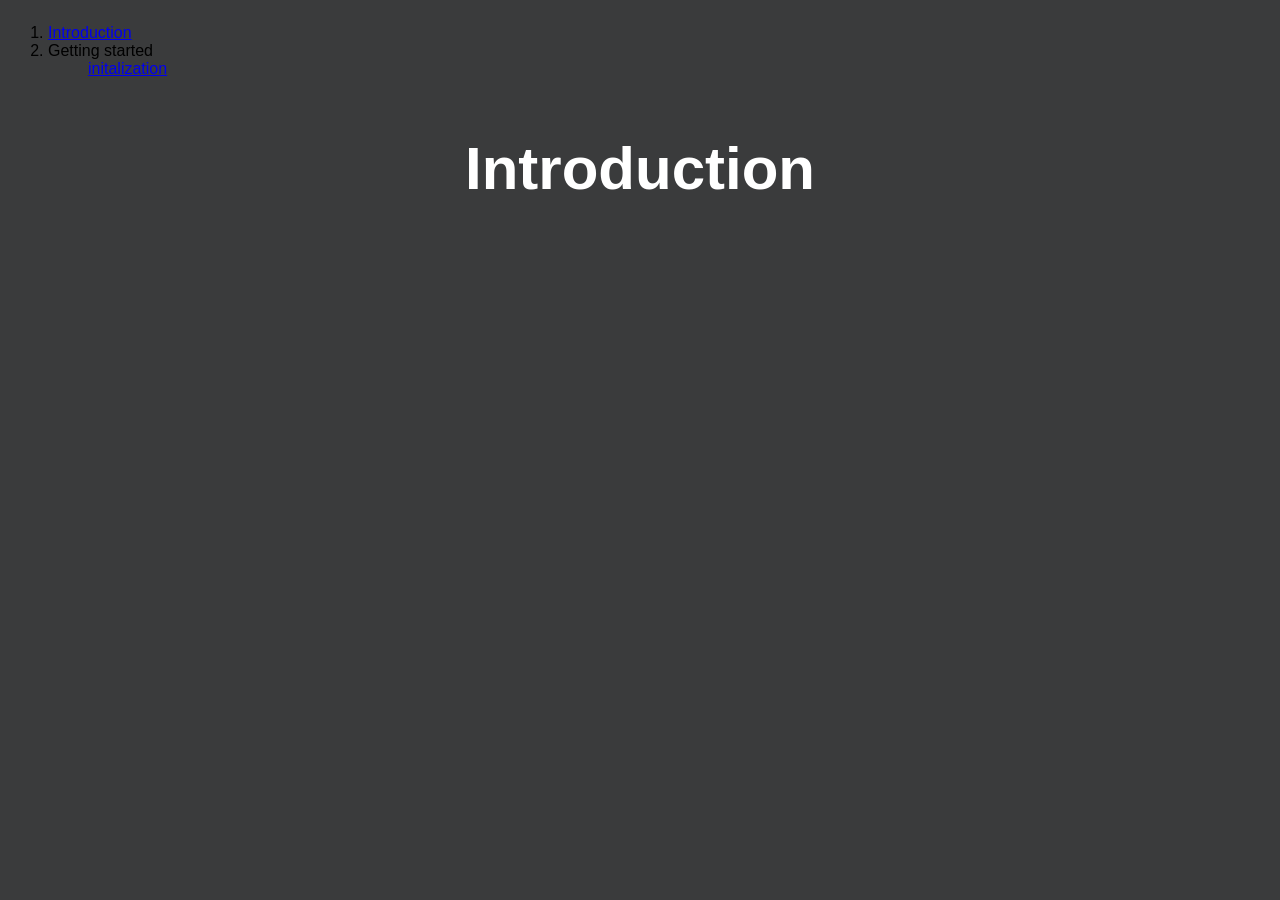
<file: docs/index.html>
<!DOCTYPE html>
<html>
  <body>
    <div id="navi"></div>
    <h1>Introduction</h1>
  </body>
  <header>
    <title>LearnVulkanProgramming</title>
    <meta http-equiv="refresh" content="5">
  </header>
  <link rel="stylesheet" href="style.css">
  <script src="script.js" defer></script>
</html>
</file>
<file: docs/style.css>
html {
  background: #3A3B3C;
}
h1 {
  display: flex;
  font-family: "Trebuchet MS", "Lucida Grande", "Lucida Sans Unicode", "Lucida Sans", sans-serif;
  font-size: 60px;
  color: white;
  justify-content: center;
  align-items: center;
}
nav {
  display: flex;
  font-family: "Trebuchet MS", "Lucida Grande", "Lucida Sans Unicode", "Lucida Sans", sans-serif;
  font-size: 16px;
}
</file>
